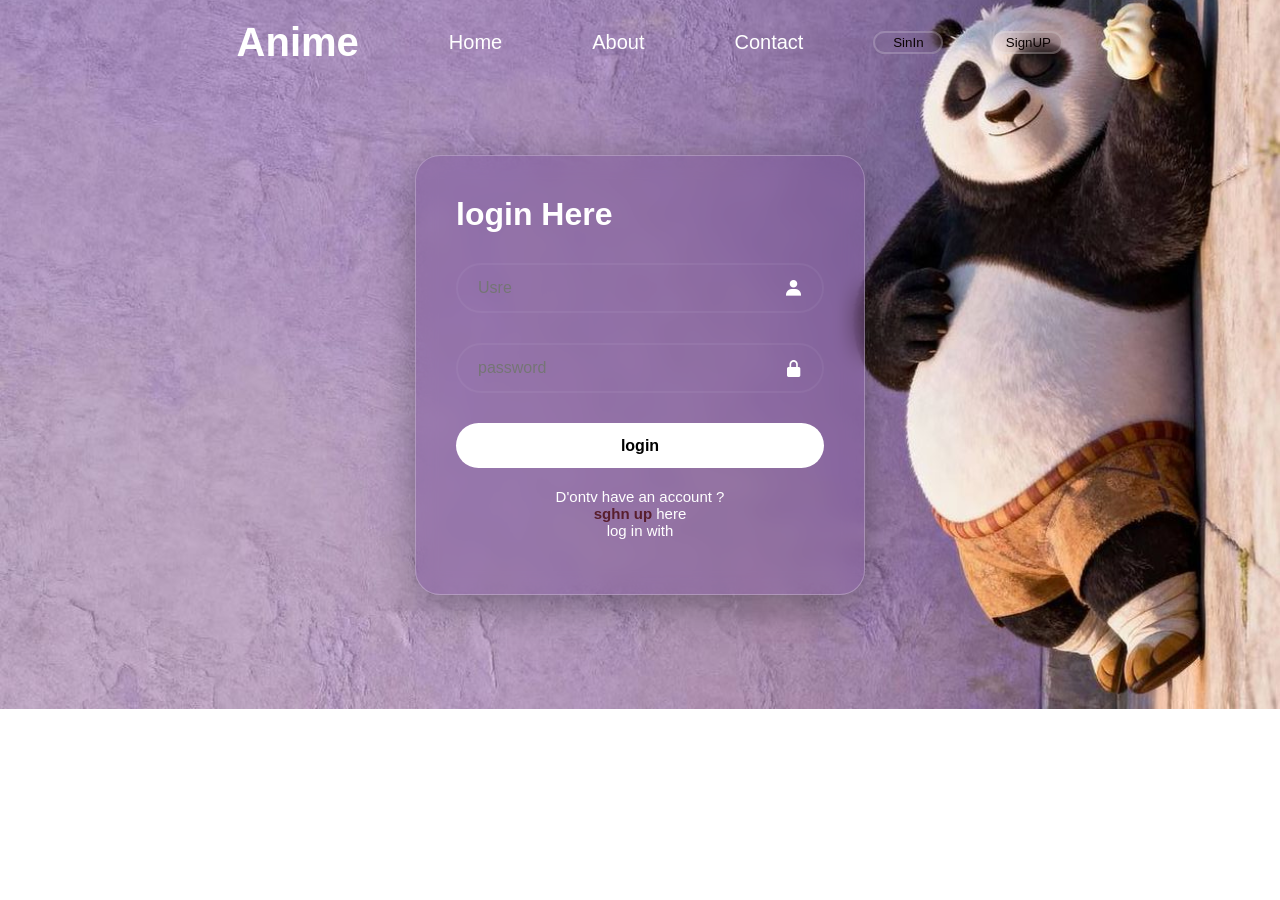
<file: index.html>
<!DOCTYPE html>
<html lang="en">
<head>
    <meta charset="UTF-8">
    <meta name="viewport" content="width=device-width, initial-scale=1.0">
    <link href='https://unpkg.com/boxicons@2.1.4/css/boxicons.min.css' rel='stylesheet'>
    <title>anime and manhowa </title>
    <link rel="stylesheet" href="web.css">
</head>
<body>
    <header>
        <div class="header-w">
        
            <h1>Anime</h1>
        
                <a href="Home">Home</a>
                <a href="About">About</a>
                <a href="Contact">Contact</a>
                <button>SinIn</button>
                <button>SignUP</button>
        
        </div>
    </header>

    
    <div class="login">
        <h1>login Here</h1>
        <div class="imput-box">
        <input type="text" placeholder="Usre">
       <i class='bx bxs-user'></i>
         </div>
    <div class="imput-box">
        <input type="password" placeholder="password">
        <i class='bx bxs-lock-alt' ></i>
    </div>
       
        <button type="submit" class="btn">login</button>
         <div class="register-link">
        <p> D'ontv have an account ?</p>
        <p><a href="#">sghn up </a>here</p>
        <p>log in with</p>
        </div>
    </div>
   
</body>
</html>
</file>
<file: web.css>
*{
    margin: 0;
    padding:0;
    box-sizing: border-box;
    font-family: "Poppins" , sans-serif;
}
body{
   background: url(blk.jpg)no-repeat;
   background-size: cover;
   background-position: center;
}
.header-w{
    display: flex;
    justify-content: center;
    align-items: center;
    gap: 50px;
    font-size: 20px;
}
header h1{
    color: white;
    padding: 0px 10px;
    margin: 20px 10px;
}
header h1:hover{
    color: rgb(147, 37, 37);
}
.header-w a {
    text-decoration: none;
    color: white;
    margin: 20px;
    border-radius: 50px;
}
.header-w a:hover{
    color: brown;
}
.header-w button:hover {
    color: white;
    background: #ff3b3c;
    transform: translateY(-2px);
}
.header-w button {
    background: transparent;
    backdrop-filter: blur(10px);
    border: 2px solid rgba(255, 255, 255, .2);
    color: rgb(11, 3, 3);
    border-radius: 50px;
    width: 70px;
    padding: 2px 6px;
    gap: 10px;
}
.login{
    color: white;
    padding: 40px;
    background:transparent;
    border: 1px solid rgba(255, 255,255, .25);
    background: rgb(120 80 150 / 0.45);
    border-radius: 25px;
    backdrop-filter: blur(10px);
    align-items: center;
    width: min(450px, 90%);
    margin: 70px auto;
    box-shadow: 0 10px 40px rgba(0,0,0,.35);
}
.login.btn{
   transition: .3s;
}
.login .btn:hover{
    border: #ff3b3c;
    color: white;
    transform: translateY(-2px);
}
.imput-box{
    position: relative;
    width: 100%;
    height: 50px;
    margin: 30px 0;
}
.imput-box input{
    color: white;
    width: 100%;
    height: 100%;
    border: none;
    outline: none;
    border-radius: 40px;
    padding: 0 45px 0 20px;
    font-size: 16px;
    background: transparent;
    border: 2px solid rgba(255, 255, 255, .05);
    transition: .3s;
}
.imput-box i{
    position: absolute;
    right:20px;
    top: 50%;
    transform: translateY(-50%);
    color: white;
    font-size: 20px;
}
.login .btn{
    width: 100%;
    height:45px;
    left: 10px;
    background: white;
    border: none;
    outline: none;
    border-radius: 40px;
    cursor: pointer;
    font-size: 16px;
    font-weight: 600;
}
.login .register-link{
    font-size: 15px;
    text-align: center;
    margin: 20px 0 15px;
}
.register-link p a{
    color: rgb(88, 30, 45);
    text-decoration: none;
    font-weight: 600;
}
.register-link p a:hover{
    text-decoration: underline;
}

/* Mobile Responsive */
@media (max-width: 480px) {
    .login {
        width: 95% !important;
        margin: 20px auto !important;
        padding: 20px 15px !important;
    }

    .login h1 {
        font-size: 20px;
        margin-bottom: 10px;
    }

    .header-w {
        gap: 5px;
        font-size: 11px;
        padding: 5px;
    }

    header h1 {
        font-size: 18px;
        margin: 5px;
    }

    .imput-box input {
        font-size: 14px;
        padding: 0 35px 0 15px;
    }

    .login .btn {
        height: 40px;
        font-size: 14px;
    }

    .register-link {
        font-size: 12px;
    }
}

@media (max-width: 600px) {
    body {
        min-height: 100vh;
        width: 100%;
        overflow-x: hidden;
    }

    .header-w {
        gap: 8px;
        font-size: 13px;
        padding: 10px;
        flex-wrap: wrap;
    }

    header h1 {
        font-size: 24px;
        margin: 10px;
    }

    .header-w a {
        margin: 5px;
    }

    .header-w button {
        width: 60px;
        padding: 5px;
        font-size: 11px;
    }

    .login {
        width: 90%;
        margin: 40px auto;
        padding: 30px 20px;
    }

    .login h1 {
        font-size: 25px;
    }
}
</file>
